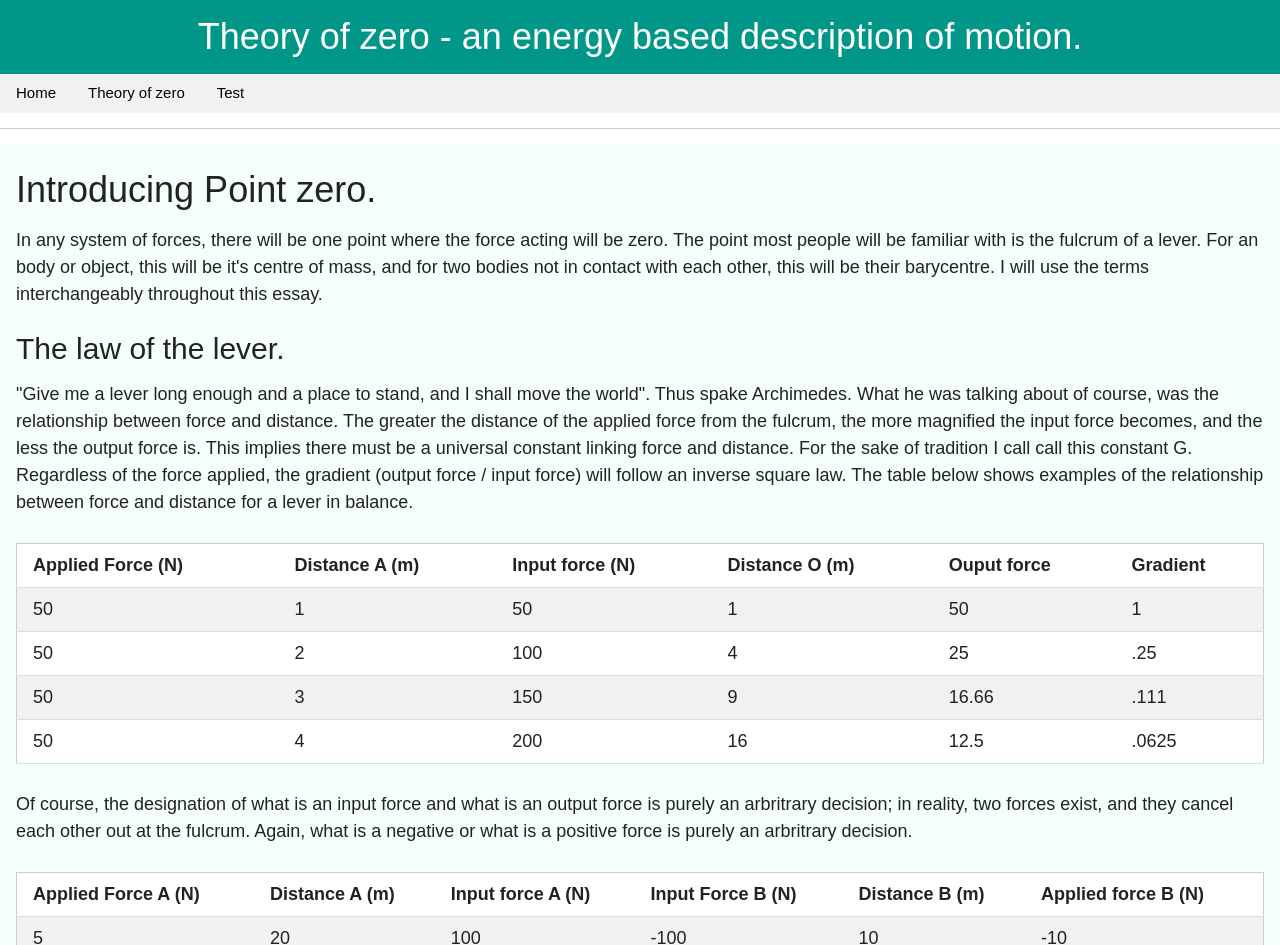
<file: index.html>
<!DOCTYPE html>
<html lang="en">
<head>
    <meta charset="utf-8">
    <title>Theory of zero</title>
    <meta name="description" content="discussion on the nature of motion">
    <meta name="viewport" content="width=device-width, initial-scale=1">

    <link rel="stylesheet" href="css/normalize.css">
    <link rel="stylesheet" href="css/w3.css">
    <link rel="stylesheet" href="css/main.css">

    <meta name="theme-color" content="#fafafa">
    <!-- script -->

    <!-- <script src="https://cdn.jsdelivr.net/npm/mathjax@3/es5/tex-mml-chtml.js"></script> -->
    <script src="js/app.js" defer type="module"></script>
    

</head>
<body>

<!-- header -->
<div class="w3-container w3-teal" style="text-align: center">
    <h1>Theory of zero - an energy based description of motion.</h1>
</div>

<div class="w3-bar w3-light-grey">
    <a href="#" class="w3-bar-item w3-button">Home</a>
    <a href="zero.html" class="w3-bar-item w3-button">Theory of zero</a>
    <a href="test.html" class="w3-bar-item w3-button">Test</a>
  </div>

 <hr>


<div class="w3-container" id="main-content">

        <p>
            <h1>Introducing Point zero.</h2>
            In any system of forces, there will be one point where the force acting will be zero. The point most people will be familiar with 
            is the fulcrum of a lever. For an body or object, this will be it's centre of mass, and for two bodies
            not in contact with each other, this will be their barycentre. I will use the  terms interchangeably
            throughout this essay.

        </p>
    <!-- start of section -->
   <p>
    <h2>The law of the lever.</h2>
    "Give me a lever long enough and a place to stand, and I shall move the world".
    Thus spake Archimedes. What he was talking about of course, was the relationship 
    between force and distance. 
    The greater the distance of the applied force from the fulcrum, the more magnified the 
    input force becomes, and the less the output force is. This implies there must be a universal constant 
    linking force and distance. For the sake of tradition I call call this constant G. 
    Regardless of the force applied, the gradient (output force / input force) will follow an inverse square law.
    The table below shows examples of the relationship between force and distance for a lever in balance.
    <br><br>

    
        <table class="w3-table-all">
            <tr>
                <th>Applied Force (N)</th>
                <th>Distance A (m)</th>
                <th>Input force (N)</th>
                <th>Distance O (m)</th>
                <th>Ouput force</th>
                <th>Gradient</th>
            </tr>

            <tr>
                <td>50</td>
                <td>1</td>
                <td>50</td>
                <td>1</td>
                <td>50</td>
                <td>1</td>
            </tr>

            <tr>
                <td>50</td>
                <td>2</td>
                <td>100</td>
                <td>4</td>
                <td>25</td>
                <td>.25</td>
            </tr>

            <tr>
                <td>50</td>
                <td>3</td>
                <td>150</td>
                <td>9</td>
                <td>16.66</td>
                <td>.111</td>
            </tr>

            <tr>
                <td>50</td>
                <td>4</td>
                <td>200</td>
                <td>16</td>
                <td>12.5</td>
                <td>.0625</td>
            </tr>
  </table>
    <br>
    Of course, the designation of what is an input force and what is an output force is purely an arbritrary decision;
    in reality, two forces exist, and they cancel each other out at the fulcrum. Again, what is a negative 
    or what is a positive force is purely an arbritrary decision.
    <br><br>
    <table class="w3-table-all">
            <tr>
                <th>Applied Force A (N)</th>
                <th>Distance A (m)</th>
                <th>Input force A (N)</th>
                <th>Input Force B (N)</th>
                <th>Distance B (m)</th>
                <th>Applied force B (N)</th>
            </tr>

            <tr>
                <td>5</td>
                <td>20</td>
                <td>100</td>
                <td>-100</td>
                <td>10</td>
                <td>-10</td>
            </tr>

            <tr>
                <td>4</td>
                <td>25</td>
                <td>100</td>
                <td>-100</td>
                <td>8</td>
                <td>-12.5</td>
            </tr>

            <tr>
                <td>3</td>
                <td>33.33</td>
                <td>100</td>
                <td>-100</td>
                <td>6</td>
                <td>-16.66</td>
            </tr>

            <tr>
                <td>2</td>
                <td>50</td>
                <td>100</td>
                <td>-100</td>
                <td>4</td>
                <td>-25</td>
            </tr>
  </table>
  <br>
    Figure 1 below is a simple diagram of a lever in balance. Figure 2 shows that
    the applied force always acts at right angles to the fulcrum regardless of the angle of the lever to the 
    horizontal.<br><br>
    
    <!-- individual diagram -->
    <div class="w3-cell w3-padding">
        <canvas id="figure1" width="360" height="360" style="border:1px solid #000000; background-color: whitesmoke">
                Your browser does not support HTML 5
        </canvas><br>
    </div>
    <div class="w3-cell w3-padding">
            <canvas id="figure2" width="360" height="360" style="border:1px solid #000000; background-color: whitesmoke">
                Your browser does not support HTML 5
            </canvas><br>
        </div>
    </p>

    <h2>Relative motion.</h2>
    <p>
      If all motion is relative, what is a body moving relative to? The answer is that a body is moving relative to 
      all other bodies it does not share a common centre of mass with. As shown earlier, the ratio of applied force 
      to input force depends on distance. As  motion is a change in distance, then motion can be described as 
      the change in ratio of applied to input forces. Although the ratio changes, the nett force remains zero at the 
      fulcrum (barycentre) if the bodies are not in contact with each other. To an observer however, it is always the 
      other body who is moving and they will consider themselves to be at rest. In actual reality, both observers are 
      moving as it is not possible to have only one body moving in a system.
      <br>

         <div class="w3-cell w3-padding">
                <canvas id="figure5" width="360" height="360" style="border:1px solid #000000; background-color: whitesmoke">
                Your browser does not support HTML 5
                </canvas><br>
               <button class="w3-green w3-padding" id="f5a">AWAY</button>
               <button class="w3-green w3-padding" id="f5t">TOWARDS</button>
        </div>

        <div class="w3-cell w3-padding">
            <canvas id="figure6" width="360" height="360" style="border:1px solid #000000; background-color: whitesmoke">
                Your browser does not support HTML 5
            </canvas><br>
           <button class="w3-green w3-padding" id="f6a">AWAY</button>
           <button class="w3-green w3-padding" id="f6t">TOWARDS</button>
        </div>

        <div class="w3-cell w3-padding">
                <canvas id="figure7" width="360" height="360" style="border:1px solid #000000; background-color: whitesmoke">
                Your browser does not support HTML 5
                </canvas><br>
               <button class="w3-green w3-padding" id="f7a">AWAY</button>
                <button class="w3-green w3-padding" id="f7t">TOWARDS</button>
            </div>
    </p>
    <h2>Potential energy.</h2>
        In previous examples, a lever connected the effort and load output forces. But what if there was no lever?
        In that case the force could not be applied, and so it will exist as in <i>potential</i> form only.
        As energy is the ability to do work, the applied force can be considered <i>input</i> energy and the input 
        force <i>potential</i> energy.

  
        <div class="w3-cell w3-padding">
            <canvas id="figure3" width="360" height="360" style="border:1px solid #000000; background-color: whitesmoke">
                Your browser does not support HTML 5
            </canvas><br> 
        </div>
        <br>
         The relationship follows the same rule as forces; input energy (i.e) * 
        distance = potential energy (p.e).
        <br>
        <table class="w3-table-all">
            <tr>
                <th>Input energy A (J)</th>
                <th>Distance A (m)</th>
                <th>Potential energy A (J)</th>
                <th>Potential energy B (J)</th>
                <th>Distance B (m)</th>
                <th>Input energy B (J)</th>
            </tr>

            <tr>
                <td>5</td>
                <td>20</td>
                <td>100</td>
                <td>-100</td>
                <td>10</td>
                <td>-10</td>
            </tr>

            <tr>
                <td>4</td>
                <td>25</td>
                <td>100</td>
                <td>-100</td>
                <td>8</td>
                <td>-12.5</td>
            </tr>

            <tr>
                <td>3</td>
                <td>33.33</td>
                <td>100</td>
                <td>-100</td>
                <td>6</td>
                <td>-16.66</td>
            </tr>

            <tr>
                <td>2</td>
                <td>50</td>
                <td>100</td>
                <td>-100</td>
                <td>4</td>
                <td>-25</td>
            </tr>
  </table>
  <br>
  <h2>Mass, distance, and force.</h2>
  Figure 5 shows two bodies moving relative to their barycentre. When the bodies are moving towards the barycentre 
  this will result in a collision, when they are moving away this represents an action/reaction event. At all times, 
  the mass of the first body times its' distance from the barycentre will equal the mass of the second body times its'
  distance, or m1*d1-m2*d2=0 at the barycentre. This is the equivilent formula to F1*d1-F2*d2=0 at the fulcrum of a 
  lever. As d1 and d2 appear in both equations, this implies that mass can be described in terms of force, and vice 
  versa. It also implies that the same universal constant must apply to mass as well as force. The applied force at 
  a given instance can be given by the formula af=Gm/d<sup>2</sup>. As applied force is a arbritrary choice, the 
  formula for force can just be F=Gm/d<sup>2</sup><br>

  <div class="w3-cell w3-padding">
        <canvas id="figure12" width="360" height="360" style="border:1px solid #000000; background-color: whitesmoke">
                Your browser does not support HTML 5
        </canvas><br> 
    </div>

    <h2>Inertial motion and acceleration.</h2>
    As stated previously, the motion of a body can be described as the change in ratio of applied force to input force.
    If the applied force remains constant, this can be considered inertial motion. But what if the applied force 
    changes? In order for the nett force to remain the same, this means that fulcrum/barycentre must move also.
    <br>
     <div class="w3-cell w3-padding">
        <canvas id="figure8" width="400" height="360" style="border:1px solid #000000; background-color: whitesmoke">
            Your browser does not support HTML 5
        </canvas><br>
        <button class="w3-green w3-padding" id="f8a">INCREASE</button>
        <button class="w3-green w3-padding" id="f8t">DECREASE</button>
    </div>

    
    <div class="w3-cell w3-padding">
        <canvas id="figure9" width="400" height="360" style="border:1px solid #000000; background-color: whitesmoke">
            Your browser does not support HTML 5
        </canvas><br>
        <button class="w3-green w3-padding" id="f9a">AWAY</button>
        <button class="w3-green w3-padding" id="f9t">TOWARDS</button>
    </div>

    <h2>Mapping to a co-ordinate system.</h2>
       When two bodies are moving relative to each other, the position of their mass points changes, but their 
       barycentre does not. As the barycentre (point zero) doesn't change, it can be used as the origin.
       When a body moves, both its' applied force and potential force changes. 
       Drawing an imaginary line representing the magnitude of the applied force to 
       the point where the force is applied (point zero, or the pole of the co-ordinate system)
       gives an angle 'θ', which will be the arctangent of the ratio of applied force to input force (the gradient).
       This angle will change inversely with distance from the barycentre, which depends on its' mass.
       In a polar co-ordinate system, the position of the mass point of a body can be given by its' distance from the pole and 
       angle to the polar axis. Although it is usual to create the polar axis by drawing a horizontal line through the 
       pole, this is an arbritrary choice. As the ratio angle changes, the angle to the polar axis changes proportionally,
       so that product of masses an distances always cancel each other out at the barycentre.

       <!--
        As a body moves, its' applied force changes, and thus 
       the gradient of applied force to input force. The gradient is entirely dependent 
       on the distance from the barycentre, which in turn depends on the bodys' mass.
       Drawing an imaginary line representing the magnitude of the applied force to 
       the point where the force is applied (point zero, or the pole of the co-ordinate system)
       gives an angle 'φ'.
       -->
       
       
       
       <br>

    <div class="w3-cell w3-padding">
        <canvas id="coOrd" width="500" height="360" style="border:1px solid #000000; background-color: whitesmoke">
            Your browser does not support HTML 5
        </canvas><br>
        
    </div>
  
</body>
</html>
</file>
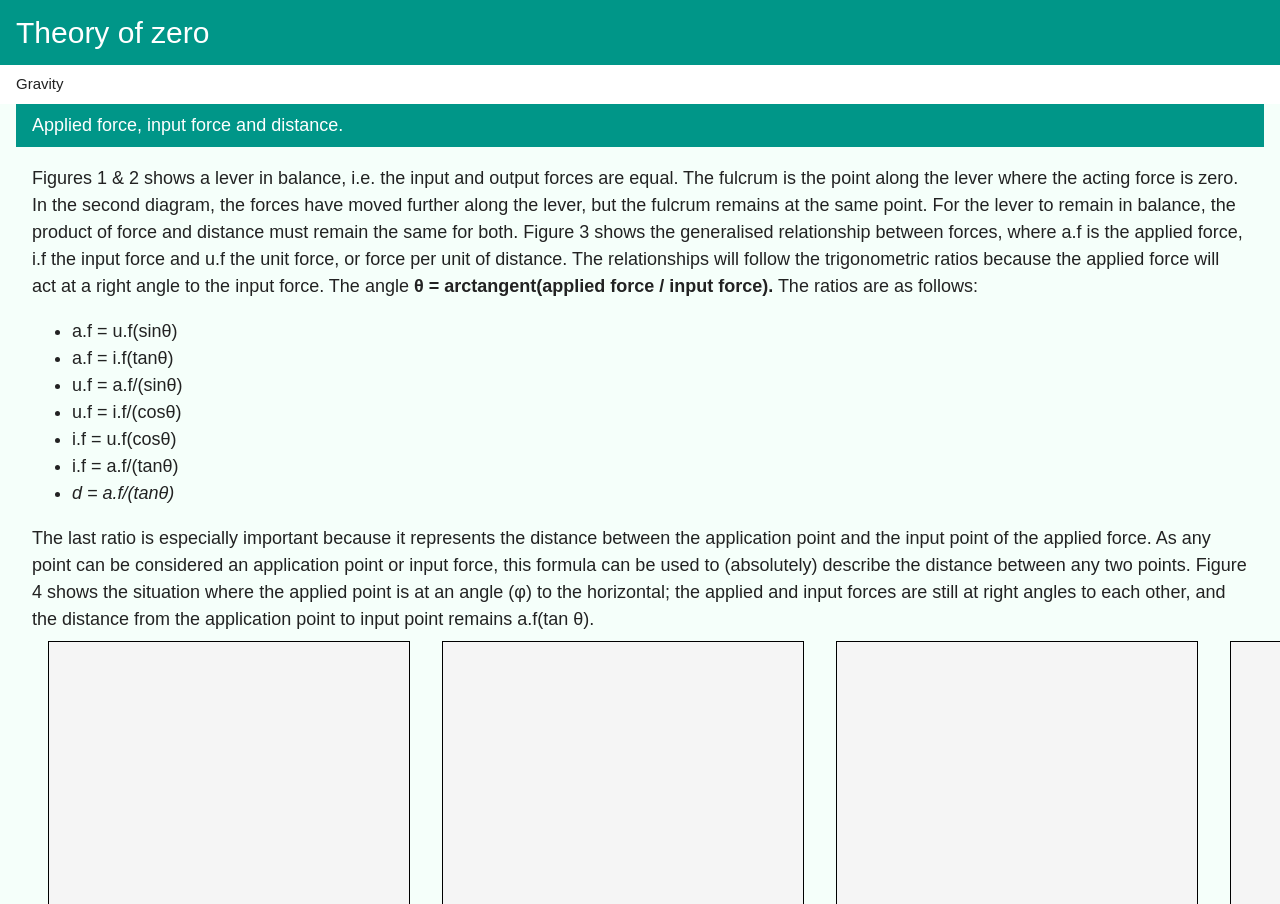
<file: zero.html>
<!DOCTYPE html>
<html lang="en">
<head>
    <meta charset="utf-8">
    <title>Theory of zero</title>
    <meta name="description" content="discussion on the nature of motion">
    <meta name="viewport" content="width=device-width, initial-scale=1">

    <link rel="stylesheet" href="css/normalize.css">
    <link rel="stylesheet" href="css/w3.css">
    <link rel="stylesheet" href="css/main.css">

    <meta name="theme-color" content="#fafafa">
    <!-- script -->

    <script src="js/canvas.js" defer></script>
    <script src="js/zero.js" defer></script>

</head>
<body>

<!-- header -->
<div class="w3-container w3-teal">
    <h2>Theory of zero</h2>
</div>


<!-- header -->
<div class="w3-bar">
    <a href="index.html" class="w3-bar-item w3-button">Gravity</a>
</div>

<!-- p id="coordinates">take out</p>
 <hr>
-->

<div class="w3-container" id="main-content">

    <!-- start of section -->
    <button class="w3-btn w3-block w3-teal w3-left-align" >
       Applied force, input force and distance.
    </button>
    <div id="force" class="w3-container w3-show">
        <p>
            Figures 1 & 2 shows a lever in balance, i.e. the input and output forces are equal. The fulcrum is the point
            along the lever where the acting force is zero.
            In the second diagram, the forces have moved further along the lever,
            but the fulcrum remains at the same point. For the lever to remain in balance, the product of force and distance
            must remain the same for both. Figure 3 shows the generalised relationship between forces, where a.f is the
            applied force, i.f the input force and u.f the unit force, or force per unit of distance. The relationships
            will follow the trigonometric ratios because the applied force will act at a right angle to the input force.
            The angle <b>θ = arctangent(applied force / input force).</b>
            The ratios are as follows:
            <ul>

                <li>a.f = u.f(sinθ)</li>
                <li>a.f = i.f(tanθ)</li>
                <li>u.f = a.f/(sinθ)</li>
                <li>u.f = i.f/(cosθ)</li>
                <li>i.f = u.f(cosθ)</li>
                <li>i.f = a.f/(tanθ)</li>
                <li><i>d = a.f/(tanθ)</i></li>
            </ul>

        The last ratio is especially important because it represents the distance between the application point and the
        input point of the applied force. As any point can be considered an application point or input force, this
        formula can be used to (absolutely) describe the distance between any two points. Figure 4 shows the situation
        where the applied point is at an angle (φ) to the horizontal; the applied and input forces are still at right angles
        to each other, and the distance from the application point to input point remains a.f(tan θ).


            <!-- individual diagram -->
        <div class="w3-cell w3-padding">
            <canvas id="figure1" width="360" height="360" style="border:1px solid #000000; background-color: whitesmoke">
                Your browser does not support HTML 5
            </canvas><br>
        </div>


        <div class="w3-cell w3-padding">
            <canvas id="figure2" width="360" height="360" style="border:1px solid #000000; background-color: whitesmoke">
                Your browser does not support HTML 5
            </canvas><br>
        </div>


        <div class="w3-cell w3-padding">
            <canvas id="figure3" width="360" height="360" style="border:1px solid #000000; background-color: whitesmoke">
                Your browser does not support HTML 5
            </canvas><br>
        </div>

        <div class="w3-cell w3-padding">
            <canvas id="figure4" width="360" height="360" style="border:1px solid #000000; background-color: whitesmoke">
                Your browser does not support HTML 5
            </canvas><br>
        </div>

        <br>

    </div>


    <br>
    <h2>Input force as potential energy.</h2>
    <p>
        The previous examples, the lever connected the applied, input and output forces. But what if there was no lever?
        In that case force could not be transferred, and so it will exist as in <i>potential</i> form only.
        To see this, consider a man digging a hole with a spade. He will need to apply a certain force to move the dirt.
        If he puts the spade down he won't be able to dig of course, so his energy becomes potential. When he takes
        the spade up again, he will have to apply the same force as before to move the dirt - the ratio of applied force
        to input force
        is the same regardless of whether there is a mechanism to transmit it or not.
        If the man uses a longer handled spade, then the force he will have to apply will be less, but the amount
        of dirt he can move will be less also. Again, the ratio of applied force to input/output will depend on the
        distance between the two, thus distance can be described as this ratio.
    </p>
    <h2>Applied force as kinetic energy.</h2>
    <p>
        In the scenario where there is no connection, the force that cannot be transferred is equivalent to kinetic energy.
        <br>
        With applied force being equivalent to kinetic energy and potential energy equivalent to input force, then
        <b>θ = arctangent(kinetic energy / potential energy).</b>
    </p>

    <ul>
        <li>Figure 5. Relationship between force and distance remains constant.</li>
        <li>Figure 6. Applied force becomes kinetic energy.</li>
    </ul>
    <div class="w3-cell w3-padding">
        <div class="w3-cell w3-padding">
            <canvas id="figure5" width="360" height="360" style="border:1px solid #000000; background-color: whitesmoke">
                Your browser does not support HTML 5
            </canvas><br>

        </div>

        <div class="w3-cell w3-padding">
            <div class="w3-cell w3-padding">
                <canvas id="figure6" width="360" height="360" style="border:1px solid #000000; background-color: whitesmoke">
                    Your browser does not support HTML 5
                </canvas><br>

            </div>

    </div>


    <!-- start of section -->
    <button  class="w3-btn w3-block w3-teal w3-left-align" >
        Motion as change in the ratio of forces / Energies.
    </button>
    <p>
        When a force moves along a lever (and is kept the same), the ratio of applied force to input force changes -
        but the nett force at the fulcrum remains zero. The same principle applies to energy; as the distance
        from the barycentre changes, the ratio of a bodys' potential to kinetic energy,
        changes, with the nett energy of the system remaining zero at the barycentre.
        As both nett force and nett energy must be zero at the same point, this implies that
        there must be a universal constant linking the two - let's call it G for traditions' sake.
    </p>
        <ul>
            <li>Figure 7 shows the change in ratio of forces when they are connected.</li>
            <li>Figure 8 shows the change in ratio of energies when the bodies are not in contact (moving).
            <li>Figure 9 shows the change in <i>angle</i> representing the ratios.</li>
            <li>Figure 10 shows the natural motion of a body - a spiral centered on the barycentre.<br>
                The gradient of the spiral becomes less with distance from the barycentre, eventually approximating to a straight line.
            </li>

        </ul>


    <br>
    <!-- start here for new canvas -->
    <div class="w3-cell w3-padding">
        <div class="w3-cell w3-padding">
            <canvas id="figure7" width="560" height="360" style="border:1px solid #000000; background-color: whitesmoke">
                Your browser does not support HTML 5
            </canvas><br>
            <button class="w3-green w3-padding" id="f7a">AWAY</button>
            <button class="w3-green w3-padding" id="f7t">TOWARDS</button>
        </div>
    </div>
    <!-- end here for canvas -->

    <!-- start here for new canvas -->
    <div class="w3-cell w3-padding">
        <div class="w3-cell w3-padding">
            <canvas id="figure8" width="560" height="360" style="border:1px solid #000000; background-color: whitesmoke">
                Your browser does not support HTML 5
            </canvas><br>
             <button class="w3-green w3-padding" id="f8a">AWAY</button>
            <button class="w3-green w3-padding" id="f8t">TOWARDS</button>
        </div>
    </div>
    <!-- end here for canvas -->
    <br>
    <!-- start here for new canvas -->
    <div class="w3-cell w3-padding">
        <div class="w3-cell w3-padding">
            <canvas id="figure9" width="560" height="360" style="border:1px solid #000000; background-color: whitesmoke">
                Your browser does not support HTML 5
            </canvas><br>
            <button class="w3-green w3-padding" id="f9a">AWAY</button>
            <button class="w3-green w3-padding" id="f9t">TOWARDS</button>
        </div>
    </div>
    <!-- end here for canvas -->

    <!-- start here for new canvas -->
    <div class="w3-cell w3-padding">
        <div class="w3-cell w3-padding">

            <canvas id="figure10" width="560" height="360" style="border:1px solid #000000; background-color: whitesmoke">

            </canvas><br>
            <br>

        </div>
    </div>
    <!-- end here for canvas -->

        <!-- start of section -->
        <div class="w3-btn w3-block w3-teal w3-left-align" >
            Mass, distance and conservation of energy.
        </div>
        <p>
            For every action, there is an equal and opposite reaction. The recoil of a gun is a good examples of this;
            the gun travels in one direction at a certain velocity - the bullet travels in the opposite with a velocity
            that ensures that the mass multiplied by the distance in both directions cancel. So, what then is the mass of a
            body? If energy has to be conserved, and the point at which it conserved to remain constant, then the mass of a
            body must be the <i>change</i> in energy over a distance. The mass of a body is given by the formula
            m=d.θ, where d is the distance from the barycentre, and θ is as already described. The distance is given by
            d=ke/(tanθ). The reason for this is conservation of energy. If energy is to be conserved at a particular point,
            then the position of each body must be determined by its mass.

        </p>
        <ul>
            <li>Figure 11 shows that the nett work done from the barycentre is zero. The work done by the blue body in one
                direction is cancelled out by the work done by the green body in the opposite.
            </li>

        </ul>
        <br>

        <div class="w3-cell w3-padding">
            <div class="w3-cell w3-padding">
                <canvas id="figure11" width="360" height="360" style="border:1px solid #000000; background-color: whitesmoke">
                    Your browser does not support HTML 5
                </canvas><br>
                <button class="w3-green w3-padding" id="f11a">START</button>
            </div>

            </div>
        </div>

    <div class="w3-btn w3-block w3-teal w3-left-align" >
        Frames of reference.
    </div>
    <p>
        The standard way of creating a frame of reference is to consider an observer to be
        stationary relative to a body they are observing moving. This is impossible,
        of course; any real observer will be moving relative to the body they are observing.
        To an observer in their own frame of reference, the origin of the co-ordinate system is their own centre of mass.
        In actual reality, the origin of the co-ordinate system is the barycentre of the observer and the mass point of
        the body they are observing. Any real observer has to have mass, and thus can never be at the barycentre of
        themselves and the body they are observing moving. In figure 14, the movement away from the barycentre represents
        an action/reaction event; movement towards represents a collision. At all times, the nett work done is zero at the
        barycentre.
    </p>
    <p>
        <ul>
        <li>
            Figure 12 shows the perspective of observer A; as far as he is concerned, he is stationary and it is body (observer)
            B that is moving.
        </li>
        <li>
            Figure 13 shows the perspective of observer B; as far as he is concerned, he is stationary and it is body (observer) A
            that is moving.
        </li>
        <li>
            Figure 14 shows what actually happens when two bodies move relative to each other. They move with velocities relative
            to their barycentre in such a way that the nett work done is zero at the barycentre remains zero.
        </li>

        <li>
            In figure 14 the movement away from the barycentre represents an action/reaction event; movement towards represents a collision.
            At all times, the nett work done is zero at the barycentre.
        </li>

        </ul>

    <br>

    <div class="w3-cell w3-padding">
        <div class="w3-cell w3-padding">
            <canvas id="figure12" width="360" height="360" style="border:1px solid #000000; background-color: whitesmoke">
                Your browser does not support HTML 5
            </canvas><br>
            <button class="w3-green w3-padding" id="f12a">AWAY</button>
            <button class="w3-green w3-padding" id="f12t">TOWARDS</button>
        </div>

        <div class="w3-cell w3-padding">
            <div class="w3-cell w3-padding">
                <canvas id="figure13" width="360" height="360" style="border:1px solid #000000; background-color: whitesmoke">
                    Your browser does not support HTML 5
                </canvas><br>
                <button class="w3-green w3-padding" id="f13a">AWAY</button>
                <button class="w3-green w3-padding" id="f13t">TOWARDS</button>

            </div>

            <!-- start here for new canvas -->
            <div class="w3-cell w3-padding">
                <div class="w3-cell w3-padding">
                    <canvas id="figure14" width="360" height="360" style="border:1px solid #000000; background-color: whitesmoke">
                        Your browser does not support HTML 5
                    </canvas><br>
                    <button class="w3-green w3-padding" id="f14a">AWAY</button>
                    <button class="w3-green w3-padding" id="f14t">TOWARDS</button>
                </div>

            </div>
            <!-- end here for canvas -->

        </div>
        <h2>Acceleration</h2>
        When a body accelerates, its energy levels are changing. This change in a body's energy changes the position of
        its barycentre with other bodies, and thus the point which it is moving relative to. The example below focuses
        on the change in the position of the barycentre between body A and B when body B accelerates.
        When body B's energy levels increase, the barycentre moves closer to body B. This
        increases the distance travelled by body A. When body B's energy levels decrease, the barycentre moves closer to
        body A.
        Neither observer is aware of the change in the position of the barycentre, but observer B will feel the acceleration
        as his energy levels change, whereas observer A's do not. After Body B has finished accelerating,
        the barycentre will again be stationary, and inertial motion will resume relative to it. The energy level of body B
        has changed so the amount of work it does over a given distance (its mass) will also have changed.
        <br>
        <ul>
            <li>Figure 15 shows the change in position of the barycentre of body A when body B accelerates.
            This also changes the distance travelled by the respective bodies.
            </li>
            <li>
                Figure 16 shows the situation after B has stopped accelerating, i.e; the system has reverted of one of
                inertial motion. Body B is now moving more slowly than body A, because it is now doing a greater amount of work
                over the same distance.

            </li>
        </ul>



        <!-- start here for a new canvas -->
        <div class="w3-cell w3-padding">
            <div class="w3-cell w3-padding">
                <canvas id="figure15" width="360" height="360" style="border:1px solid #000000; background-color: whitesmoke">
                    Your browser does not support HTML 5
                </canvas><br>
                <button class="w3-green w3-padding" id="f15a">INCREASE</button>
                <button class="w3-green w3-padding" id="f15s">DECREASE</button>
            </div>

            <!-- start here for a new canvas -->
            <div class="w3-cell w3-padding">
                <div class="w3-cell w3-padding">
                    <canvas id="figure16" width="360" height="360" style="border:1px solid #000000; background-color: whitesmoke">
                        Your browser does not support HTML 5
                    </canvas><br>
                    <button class="w3-green w3-padding" id="f16a">AWAY</button>
                    <button class="w3-green w3-padding" id="f16t">TOWARDS</button>
                </div>

            </div>
            <!-- end here for canvas -->
        </div>
        <!-- end here for canvas -->
        </div>


        <!-- end here for canvas -->

    <!-- start of section -->


    <button  class="w3-btn w3-block w3-teal w3-left-align" >
        Mapping to a co-ordinate system.
    </button>
    <p>
        Any co-ordinate system needs an origin. The obvious point to use in a two-body system is the barycentre (point zero).
        Using a polar system, the barycentre becomes the pole, and the polar axis is a horizontal line drawn through the pole.
        The position of the mass point of a body in the system can be given by its distance from the barycentre and angle
        (&phi;) to the polar axis. The distance of the body from the barycentre will depend on its mass - with the mass times the
        distance of both bodies being equal at all times (zero nett energy). As stated previously, when angle and distance
        change simultaneously, this is a spiral.
    </p>
    <!-- start here for a new canvas -->
    <div class="w3-cell w3-padding">
        <div class="w3-cell w3-padding">
            <canvas id="figure17" width="360" height="360" style="border:1px solid #000000; background-color: whitesmoke">
                Your browser does not support HTML 5
            </canvas><br>
            <button class="w3-green w3-padding" id="f17a">AWAY</button>
            <button class="w3-green w3-padding" id="f17t">TOWARDS</button>
        </div>

    </div>
    <!-- end here for canvas -->
    <br>

    <button  class="w3-btn w3-block w3-teal w3-left-align" >
        Gravity?
    </button>
    <p>
    Figure 18 shows two bodies moving relative to their barycentre. Once they come into contact with each other,
        they no longer be able to move relative to their barycentre (which is now their common centre of mass). They will
        continue to <i>attempt</i> to move relative to their centre of mass because this is the point where the nett energy
         of the system is zero. The fact that they cannot move relative to this point is what gives them weight. So there is no
        real need to introduce gravity as a separate concept - the principle of conservation of energy is enough.
    </p>
    <!-- start here for a new canvas -->
    <div class="w3-cell w3-padding">
        <div class="w3-cell w3-padding">
            <canvas id="figure18" width="360" height="360" style="border:1px solid #000000; background-color: whitesmoke">
                Your browser does not support HTML 5
            </canvas><br>
            <button class="w3-green w3-padding" id="f18t">TOWARDS</button>
            <button class="w3-green w3-padding" id="f18a">AWAY</button>

        </div>

    </div>
    <!-- end here for canvas -->


     <!--start of section --><!-- start of section -->
    <div class="w3-btn w3-block w3-teal w3-left-align" >
        Summary.
    </div>

    <p>
        Every object in existence has both potential and kinetic energy, and the motion of a body can be described as
        the change in the profile of this energy. The nett energy of a body remains unchanged unless it comes into
        contact with another body. The centre of mass of one body moves relative to the centre of mass of another,
        in such a way that the nett energy of the system is zero at their barycentre.

    </p>

    <ul>
        <li>Every body in a system has both potential and kinetic energy, and its total energy is the sum of the two.</li>
        <li>θ is the angle representing the ratio of potential to kinetic energy of a body. This will vary with the bodies'
        distance from its' barycentre with another body. Although this ratio will not be the same for any two
        bodies, its energy will be the same for all.</li>
        <li>Inertial motion is where the energy profile of a body changes, but its overall energy level does not. </li>
        <li>Acceleration is where the energy levels of a body changes due to an interaction with another body.</li>
        <li>Because energy must be conserved, the change in energy must be a constant with regards to time - G = &Delta;e / t</li>
        <li>The nett energy of two bodies is zero at their barycentre, which means they move relative to this point
        with velocities proportional to their masses.</li>
        <li>The mass of a body is the amount of work (change in energy profile) done by a body in a given distance.</li>
        </ul>

        <p><b>Formula</b>
        <ul>
        <li>G = &Delta;e / t</li>
        <li>mass = d.θ</li>
        <li>k.e = e(sin θ)</li>
        <li>p.e = e(cos θ)</li>
        <li>d = ke/tan θ</li>
        <li>e = p.e+k.e</li>
        </ul>
    <br>
    Ends.
</div>

</body>
</html>
</file>
<file: css/main.css>
/*! HTML5 Boilerplate v8.0.0 | MIT License | https://html5boilerplate.com/ */

/* main.css 2.1.0 | MIT License | https://github.com/h5bp/main.css#readme */
/*
 * What follows is the result of much research on cross-browser styling.
 * Credit left inline and big thanks to Nicolas Gallagher, Jonathan Neal,
 * Kroc Camen, and the H5BP dev community and team.
 */

/* ==========================================================================
   Base styles: opinionated defaults
   ========================================================================== */

html {
  color: #222;
  font-size: 1em;
  line-height: 1.4;
}

/*
 * Remove text-shadow in selection highlight:
 * https://twitter.com/miketaylr/status/12228805301
 *
 * Vendor-prefixed and regular ::selection selectors cannot be combined:
 * https://stackoverflow.com/a/16982510/7133471
 *
 * Customize the background color to match your design.
 */

::-moz-selection {
  background: #b3d4fc;
  text-shadow: none;
}

::selection {
  background: #b3d4fc;
  text-shadow: none;
}

/*
 * A better looking default horizontal rule
 */

hr {
  display: block;
  height: 1px;
  border: 0;
  border-top: 1px solid #ccc;
  margin: 1em 0;
  padding: 0;
}

/*
 * Remove the gap between audio, canvas, iframes,
 * images, videos and the bottom of their containers:
 * https://github.com/h5bp/html5-boilerplate/issues/440
 */

audio,
canvas,
iframe,
img,
svg,
video {
  vertical-align: middle;
}

/*
 * Remove default fieldset styles.
 */

fieldset {
  border: 0;
  margin: 0;
  padding: 0;
}

/*
 * Allow only vertical resizing of textareas.
 */

textarea {
  resize: vertical;
}

/* ==========================================================================
   Author's custom styles
   ========================================================================== */

#main-content{
    background: mintcream;
    height: 800px;
    overflow: auto;
    width: 100%;
    font-size: large;
}

#ad-content{
    height: 800px;
    width: 20%;
    border: none;
    float: right;
    padding:  2px;
    overflow: auto;
}

footer{
  color: white;
  background: teal;
}

header{
  height: 72px;
  background-color: blue;
  font-size: 36px;
  color: white;
  text-align: center;
}


/* ==========================================================================
   Helper classes
   ========================================================================== */

/*
 * Hide visually and from screen readers
 */

.hidden,
[hidden] {
  display: none !important;
}

/*
 * Hide only visually, but have it available for screen readers:
 * https://snook.ca/archives/html_and_css/hiding-content-for-accessibility
 *
 * 1. For long content, line feeds are not interpreted as spaces and small width
 *    causes content to wrap 1 word per line:
 *    https://medium.com/@jessebeach/beware-smushed-off-screen-accessible-text-5952a4c2cbfe
 */

.sr-only {
  border: 0;
  clip: rect(0, 0, 0, 0);
  height: 1px;
  margin: -1px;
  overflow: hidden;
  padding: 0;
  position: absolute;
  white-space: nowrap;
  width: 1px;
  /* 1 */
}

/*
 * Extends the .sr-only class to allow the element
 * to be focusable when navigated to via the keyboard:
 * https://www.drupal.org/node/897638
 */

.sr-only.focusable:active,
.sr-only.focusable:focus {
  clip: auto;
  height: auto;
  margin: 0;
  overflow: visible;
  position: static;
  white-space: inherit;
  width: auto;
}

/*
 * Hide visually and from screen readers, but maintain layout
 */

.invisible {
  visibility: hidden;
}

/*
 * Clearfix: contain floats
 *
 * For modern browsers
 * 1. The space content is one way to avoid an Opera bug when the
 *    `contenteditable` attribute is included anywhere else in the document.
 *    Otherwise it causes space to appear at the top and bottom of elements
 *    that receive the `clearfix` class.
 * 2. The use of `table` rather than `block` is only necessary if using
 *    `:before` to contain the top-margins of child elements.
 */

.clearfix::before,
.clearfix::after {
  content: " ";
  display: table;
}

.clearfix::after {
  clear: both;
}

/* ==========================================================================
   EXAMPLE Media Queries for Responsive Design.
   These examples override the primary ('mobile first') styles.
   Modify as content requires.
   ========================================================================== */

@media only screen and (min-width: 35em) {
  /* Style adjustments for viewports that meet the condition */
}

@media print,
  (-webkit-min-device-pixel-ratio: 1.25),
  (min-resolution: 1.25dppx),
  (min-resolution: 120dpi) {
  /* Style adjustments for high resolution devices */
}

/* ==========================================================================
   Print styles.
   Inlined to avoid the additional HTTP request:
   https://www.phpied.com/delay-loading-your-print-css/
   ========================================================================== */

@media print {
  *,
  *::before,
  *::after {
    background: #fff !important;
    color: #000 !important;
    /* Black prints faster */
    box-shadow: none !important;
    text-shadow: none !important;
  }

  a,
  a:visited {
    text-decoration: none;
  }

  a[href]::after {
    content: " (" attr(href) ")";
  }

  abbr[title]::after {
    content: " (" attr(title) ")";
  }

  /*
   * Don't show links that are fragment identifiers,
   * or use the `javascript:` pseudo protocol
   */
  a[href^="#"]::after,
  a[href^="javascript:"]::after {
    content: "";
  }

  pre {
    white-space: pre-wrap !important;
  }

  pre,
  blockquote {
    border: 1px solid #999;
    page-break-inside: avoid;
  }

  /*
   * Printing Tables:
   * https://web.archive.org/web/20180815150934/http://css-discuss.incutio.com/wiki/Printing_Tables
   */
  thead {
    display: table-header-group;
  }

  tr,
  img {
    page-break-inside: avoid;
  }

  p,
  h2,
  h3 {
    orphans: 3;
    widows: 3;
  }

  h2,
  h3 {
    page-break-after: avoid;
  }
}
</file>
